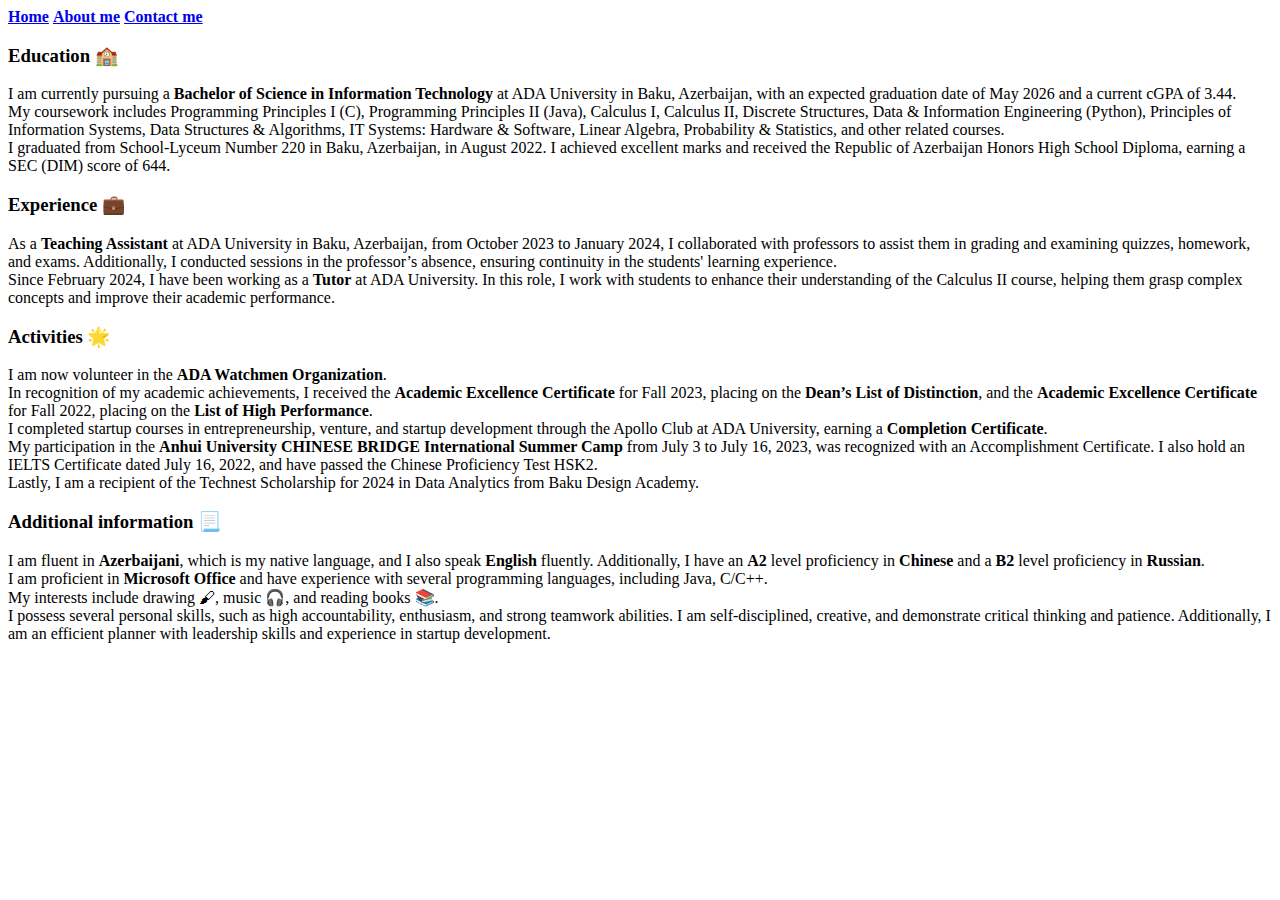
<file: about.html>
<!DOCTYPE html>
<html>
<b><a href="./index.html">Home</a></b>
<b><a href="./about.html">About me</a></b>
<b><a href="./contact.html">Contact me</a></b>

<div class="content">
    <h3>Education &#127979;</h3>
    <p>I am currently pursuing a <b>Bachelor of Science in Information Technology</b> at ADA University in Baku,
        Azerbaijan, with an expected graduation date of May 2026 and a current cGPA of 3.44.<br>
        My coursework includes Programming Principles I (C), Programming Principles II (Java), Calculus I, Calculus II,
        Discrete Structures, Data & Information Engineering (Python), Principles of Information Systems, Data Structures
        & Algorithms, IT Systems: Hardware & Software, Linear Algebra, Probability & Statistics, and other related
        courses.<br>
        I graduated from School-Lyceum Number 220 in Baku, Azerbaijan, in August 2022. I achieved excellent marks and
        received the Republic of Azerbaijan Honors High School Diploma, earning a SEC (DIM) score of 644.<br></p>
    <h3>Experience &#128188;</h3>
    <p>
        As a <b>Teaching Assistant</b> at ADA University in Baku, Azerbaijan, from October 2023 to January 2024, I
        collaborated with professors to assist them in grading and examining quizzes, homework, and exams. Additionally,
        I conducted sessions in the professor’s absence, ensuring continuity in the students' learning experience.<br>

        Since February 2024, I have been working as a <b>Tutor</b> at ADA University. In this role, I work with students
        to enhance their understanding of the Calculus II course, helping them grasp complex concepts and improve their
        academic performance.</p>
    <h3>Activities &#127775;</h3>
    <p>
        I am now volunteer in the <strong>ADA Watchmen Organization</strong>.<br>

        In recognition of my academic achievements, I received the <strong>Academic Excellence Certificate</strong> for
        Fall 2023, placing on the <strong>Dean’s List of Distinction</strong>, and the <strong>Academic Excellence
            Certificate</strong> for Fall 2022, placing on the <strong>List of High Performance</strong>.<br>

        I completed startup courses in entrepreneurship, venture, and startup development through the Apollo Club at ADA
        University, earning a <strong>Completion Certificate</strong>.<br>

        My participation in the <strong>Anhui University CHINESE BRIDGE International Summer Camp</strong> from July 3
        to July 16, 2023, was recognized with an Accomplishment Certificate. I also hold an IELTS Certificate dated July
        16, 2022, and have passed the Chinese Proficiency Test HSK2.<br>

        Lastly, I am a recipient of the Technest Scholarship for 2024 in Data Analytics from Baku Design Academy.</p>
    <h3>Additional information &#128195;</h3>
    <p>I am fluent in <b>Azerbaijani</b>, which is my native language, and I also speak <b>English</b> fluently.
        Additionally, I have an <b>A2</b> level proficiency in <b>Chinese</b> and a <b>B2</b> level proficiency in
        <b>Russian</b>.<br>

        I am proficient in <b>Microsoft Office</b> and have experience with several programming languages, including
        Java, C/C++.<br>

        My interests include drawing &#128396;, music &#127911;, and reading books &#128218;.<br>

        I possess several personal skills, such as high accountability, enthusiasm, and strong teamwork abilities. I am
        self-disciplined, creative, and demonstrate critical thinking and patience. Additionally, I am an efficient
        planner with leadership skills and experience in startup development.<br></p>
</div>

</html>
</file>
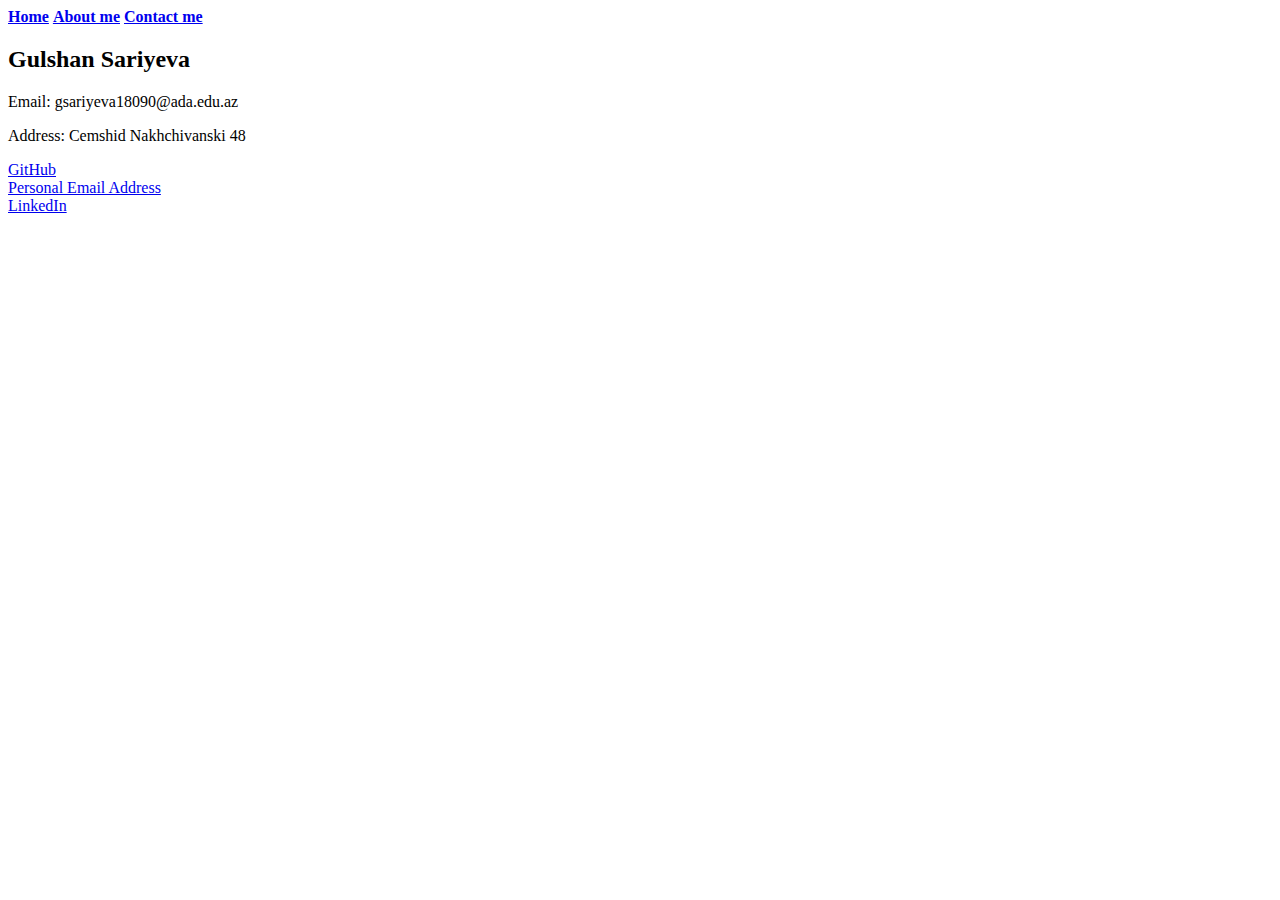
<file: contact.html>
<!DOCTYPE html>
<html>

<b><a href="./index.html">Home</a></b>
<b><a href="./about.html">About me</a></b>
<b><a href="./contact.html">Contact me</a></b>
<h2>Gulshan Sariyeva</h2>
<p>Email: gsariyeva18090@ada.edu.az</p>
<p>Address: Cemshid Nakhchivanski 48</p>

<a href="https://github.com/gulshan18090" target="_blank">GitHub</a><br>
<a href="sariyevagulshan0@gmail.com" target="_blank">Personal Email Address</a><br>
<a href="www.linkedin.com/in/sariyevagulshan" target="_blank">LinkedIn</a>

<form action="/action_page_binary.asp" method ="post" enctype="multipart/form-data">
    <label for=""

</form>

</html>
</file>
